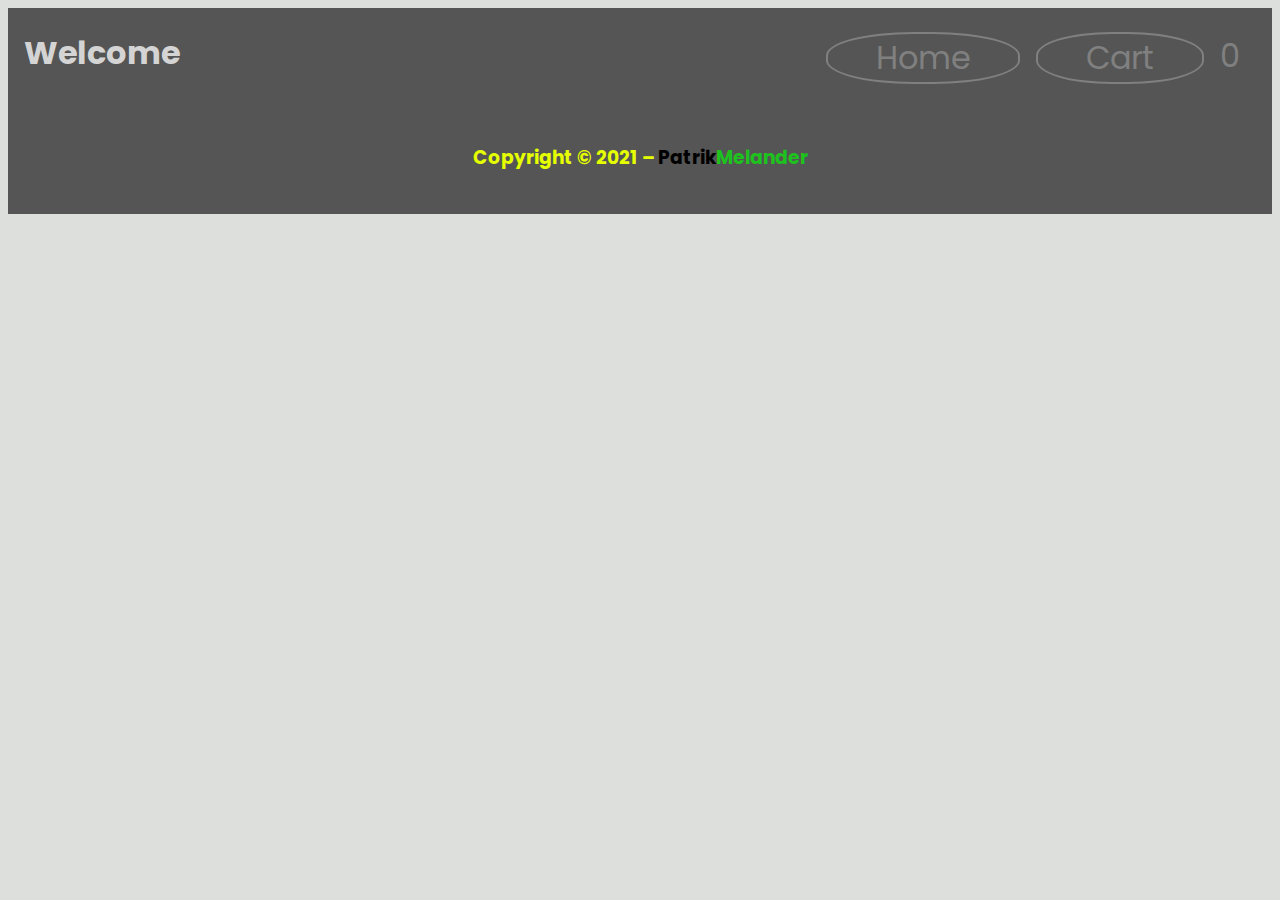
<file: index.html>
<!DOCTYPE html>
<html lang="en">
<head>
    <meta charset="UTF-8">
    <meta name="viewport" content="width=device-width, initial-scale=1.0">
    <link rel="stylesheet" href="styles\main.css">
    <title>PatrikMelander</title>
</head>
<body>
    <header>
        <div class = "welcome-text">
            <h1>Welcome</h1>
        </div>
        <nav class = "menu">
            <div class = "navigation-links">
                <a href="./index.html">Home</a>
            </div>
            <div class = "navigation-links">
                <a href="./html/cart.html">Cart</a>
            </div>
            <div class = "navigation-cart">
                <span></span>
            </div>   
        </nav>
    </header>
    <section class = "product-section">
        
    </section>
    <footer>
        <h3><span id="copyright">Copyright &copy; 2021 – </span>Patrik<span id="melander">Melander</span></p></h3>
    </footer>
    <script
  src="https://code.jquery.com/jquery-3.6.0.js"
  integrity="sha256-H+K7U5CnXl1h5ywQfKtSj8PCmoN9aaq30gDh27Xc0jk="
  crossorigin="anonymous"></script>
    <script src="./Javascript/api.js"></script>
</body>
</html>
</file>
